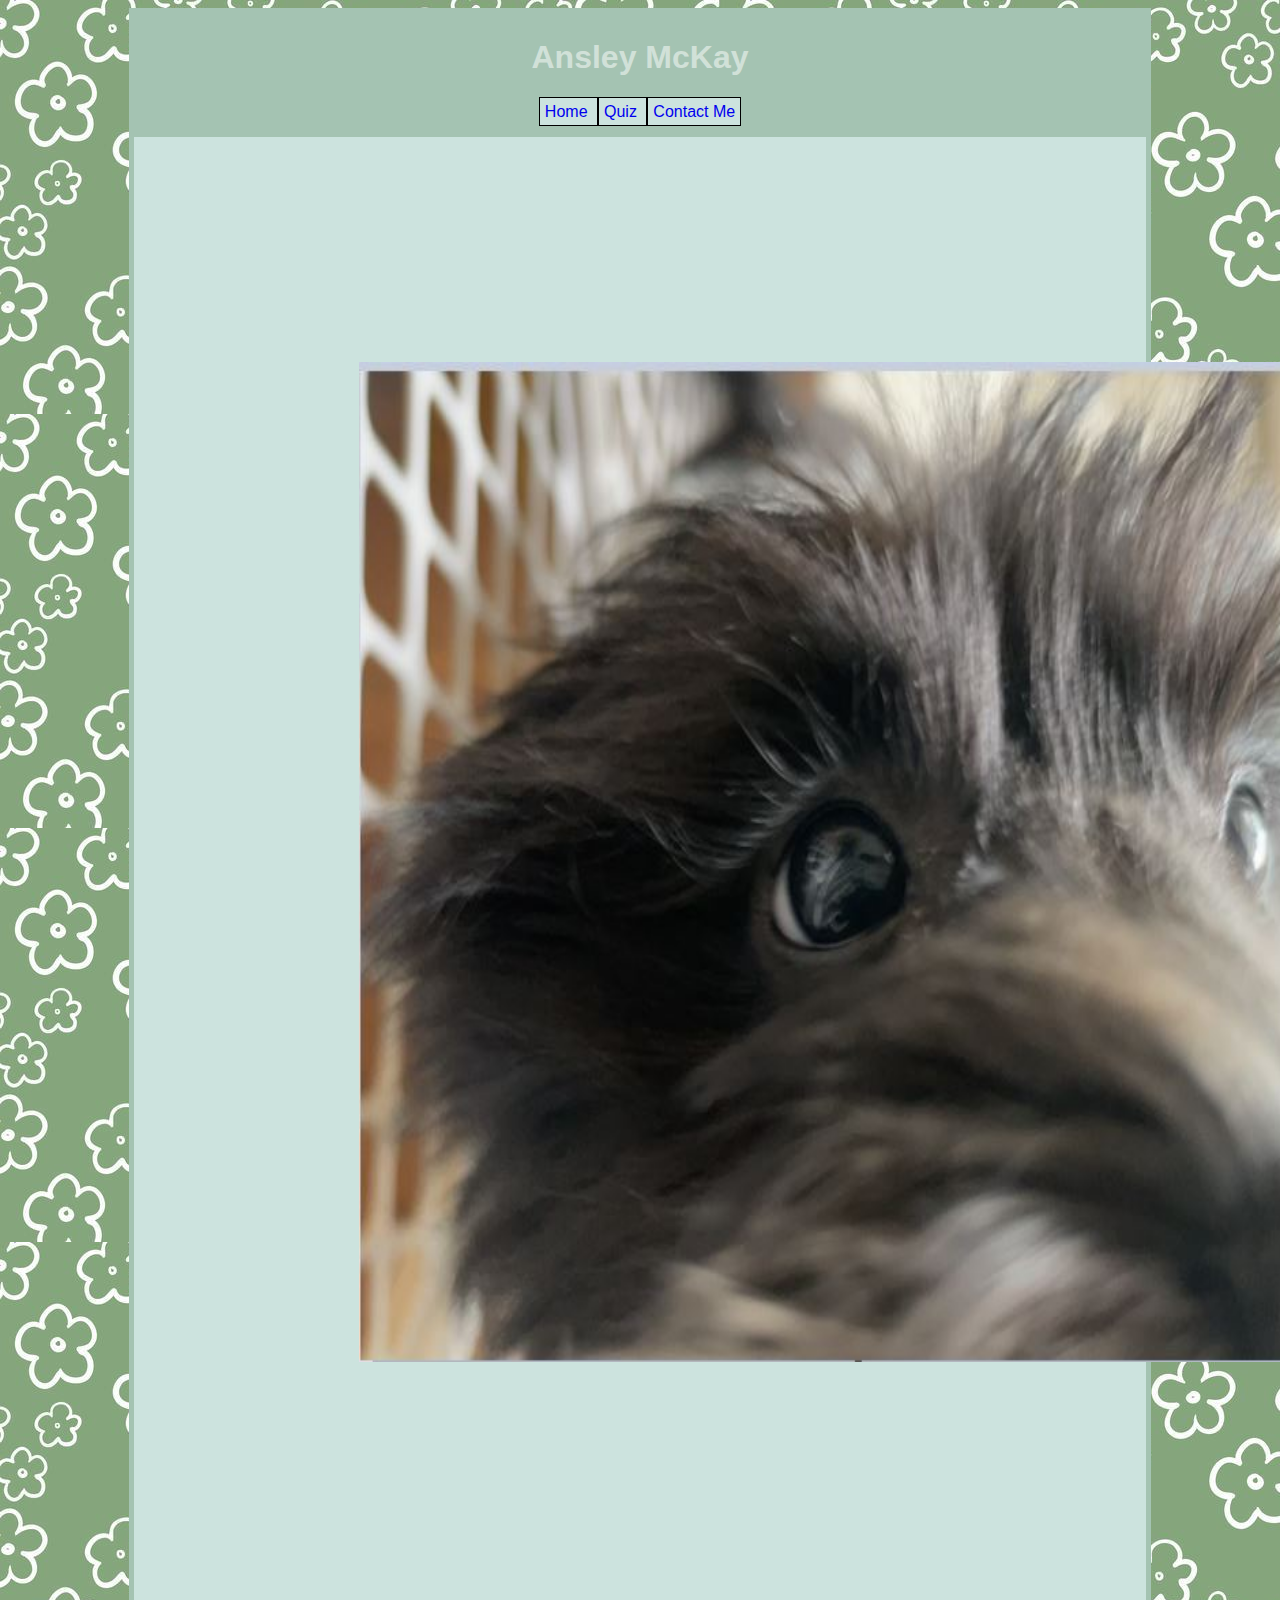
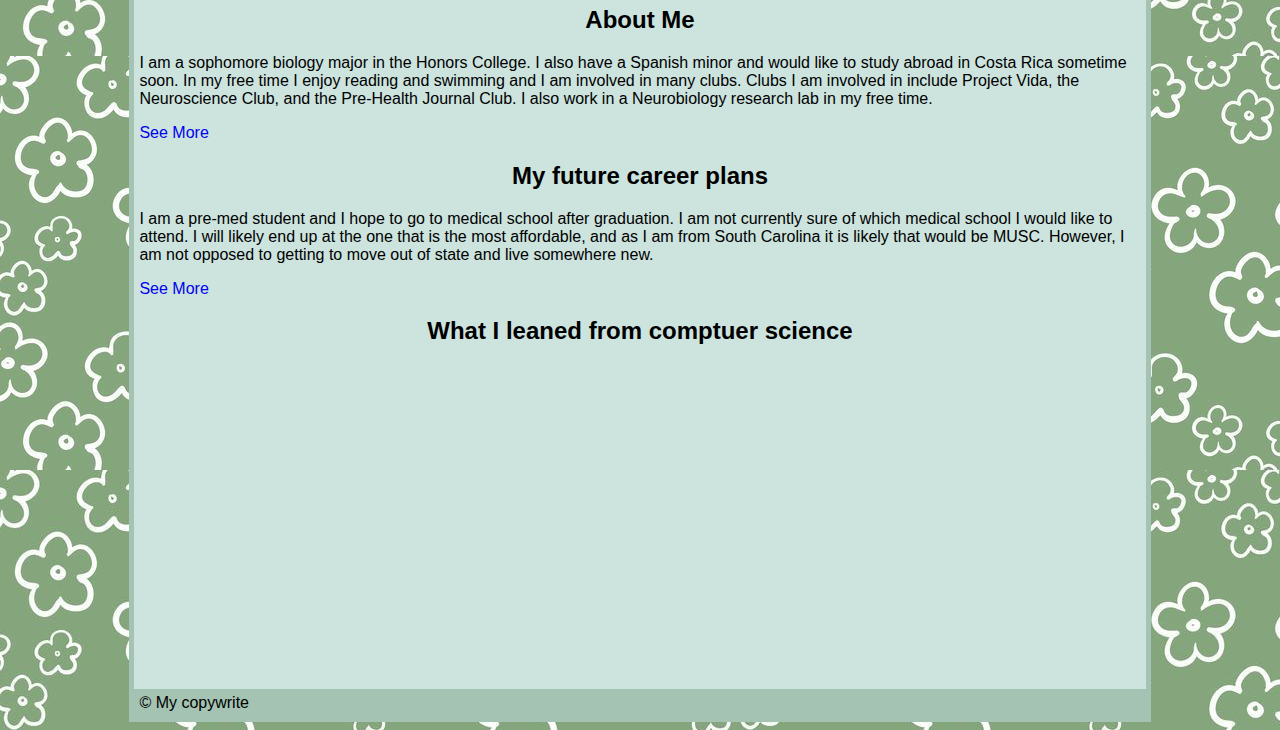
<file: index.html>
<!DOCTYPE html>
<html lang ="en">
<head>
<meta charset="utf-8">
<link rel="stylesheet" href="styles.css">
</head>
<body>
<div id="content"> 
<h1> Ansley McKay </h1>
<nav id="mainnav">
<ul>
 <li> <a href="index.html">Home</a> </li>
 <li> <a href="quiz.html">Quiz </a> </li>
  <li> <a href="contact.html">Contact Me</a> </li>
</ul>
</nav>
<main>
<div id="images">
<img id="zoom" src="images/dog.JPG"  data-num="1" alt="image of my dog">
<img class="hidden" src="images/dog2.JPG" alt="image of my dog" >
<img class="hidden" src="images/dog3.JPG" alt="image of my dog" >
<img class="hidden" src="images/dog4.JPG" alt="image of my dog" >
</div> 
<h2> About Me </h2>
<p> I am a sophomore biology major in the Honors College. I also have a Spanish minor and would like to study abroad in Costa Rica sometime soon. In my free time I enjoy reading and swimming and I am involved in many clubs. Clubs I am involved in include Project Vida, the Neuroscience Club, and the Pre-Health Journal Club. I also work in a Neurobiology research lab in my free time. 
</p>
<p id="more" class="hidden">
I am from Florence, South Carolina. As that is nearby, I get to see my family often. I have a younger brother and two dogs, which are seen in the slideshow. My dogs' names are Cricket (the brown and white dog) and Pippa (the black and white dog). 

</p>
<a id="show-hide" href="#" onclick="showHide()"> See More </a>
</section>

<section>
<h2> My future career plans</h2>
<p> I am a pre-med student and I hope to go to medical school after graduation. I am not currently sure of which medical school I would like to attend. I will likely end up at the one that is the most affordable, and as I am from South Carolina it is likely that would be MUSC. However, I am not opposed to getting to move out of state and live somewhere new. 
</p>
<p id="more" class="hidden">I currently hope to go into orthopedic trauma surgery or dermatology, but I am not sure yet. I like bones and many of the procedures in orthopedic trauma surgery. However, dermatology also appeals to me because I find skin interesting and the work-life balance would be better. Either way I am sure that I will be happy in any speciality I choose. 


</p>
<a id="show-hide" href="#" onclick="showHide()"> See More </a>
</section>
<section> 
<h2>What I leaned from comptuer science</h2>
<iframe id="video" width="560" height="315" src="https://www.youtube.com/embed/IvsTdyvbDU8" title="YouTube video player" frameborder="0" allow="accelerometer; autoplay; clipboard-write; encrypted-media; gyroscope; picture-in-picture; web-share" allowfullscreen></iframe>
</section>
</main>
<footer> &copy; My copywrite </footer>
</div>
<script src="script.js"></script> 
</body> 
</html>
</file>
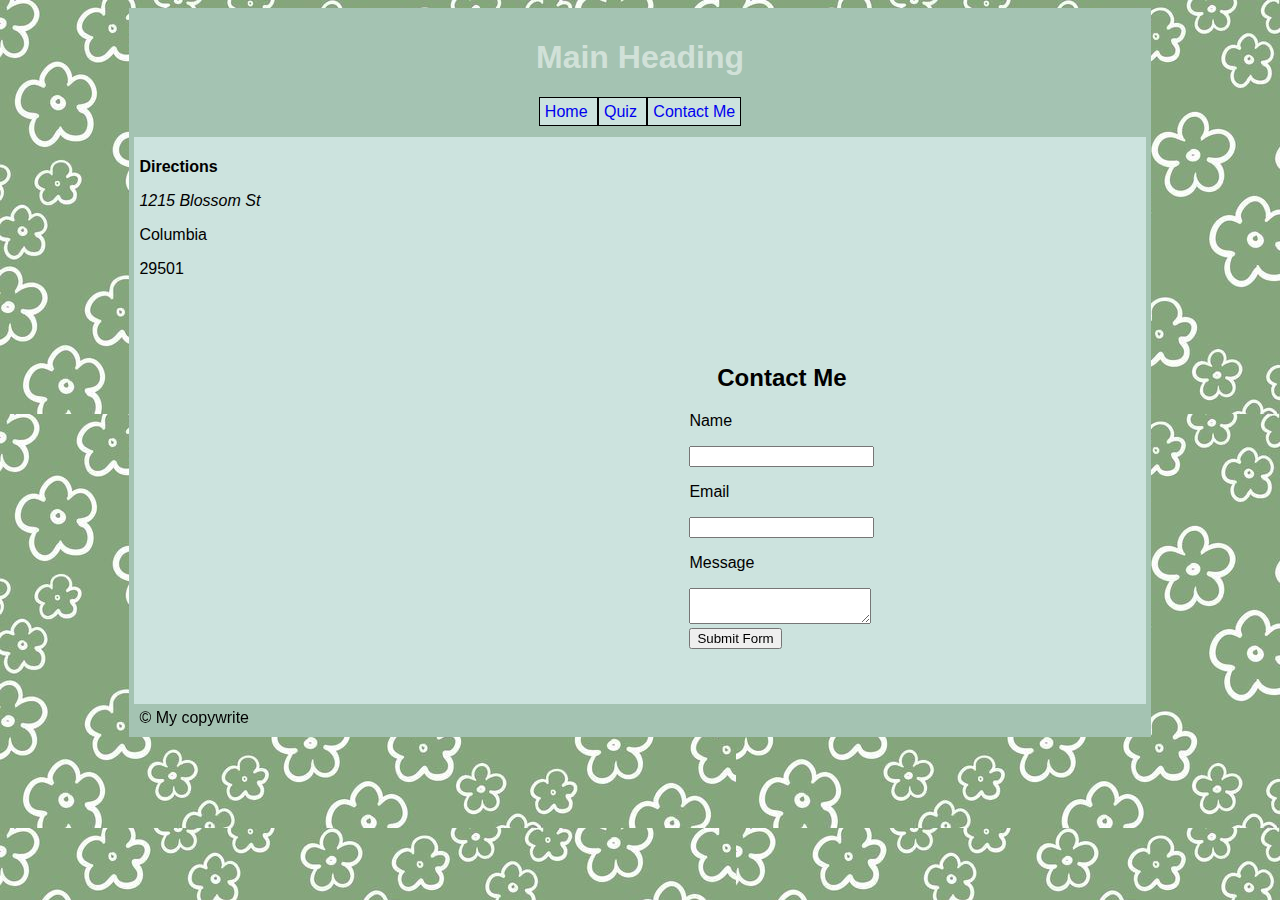
<file: contact.html>
<!DOCTYPE html>
<html lang ="en">
<head>
<meta charset="utf-8">
<link rel="stylesheet" href="styles.css">
</head>
<body>
<div id="content"> 
<h1> Main Heading </h1>
<nav id="mainnav">
<ul>
 <li> <a href="index.html">Home</a> </li>
 <li> <a href="quiz.html">Quiz </a> </li>
  <li> <a href="contact.html">Contact Me</a> </li>
</ul>
</nav>
<main>
<section class="col">
<p><strong> Directions </strong></p>
<p><em> 1215 Blossom St </em></p>
<p> Columbia </p>
<p> 29501 </p>
</section>
<div id="col">
<section id="form">
<iframe src="https://www.google.com/maps/embed?pb=!1m26!1m12!1m3!1d6615.875980811964!2d-81.03062560323194!3d33.99412648795922!2m3!1f0!2f0!3f0!3m2!1i1024!2i768!4f13.1!4m11!3e6!4m3!3m2!1d33.9916531!2d-81.02025259999999!4m5!1s0x88f8bad5c8178661%3A0x3ced2728fa314719!2sMaxcy%2C%201215%20Blossom%20St%2C%20Columbia%2C%20SC%2029208!3m2!1d33.9991804!2d-81.0292711!5e0!3m2!1sen!2sus!4v1681431835106!5m2!1sen!2sus" width="400" height="300" style="border:0;" allowfullscreen="" loading="lazy" referrerpolicy="no-referrer-when-downgrade"></iframe>
</section>
<br>
<section id="contact">
<h2> Contact Me </h2>
<form action="https://api.web3forms.com/submit" method="POST">

    <input type="hidden" name="access_key" value="f8c83714-4866-4bbb-bbd1-ede76c6a146d">
<p> Name </p>
    <input type="text" name="name" required>
    <p> Email </p>
    <input type="email" name="email" required>
    <p>Message </p>
    <textarea name="message" required></textarea>
    <input type="hidden" name="redirect" value="https://web3forms.com/success">
<br>
    <button type="submit">Submit Form</button>

</form>
</section>
</div>
</main>
<footer> &copy; My copywrite </footer>
</div>
</body> 
</html>
</file>
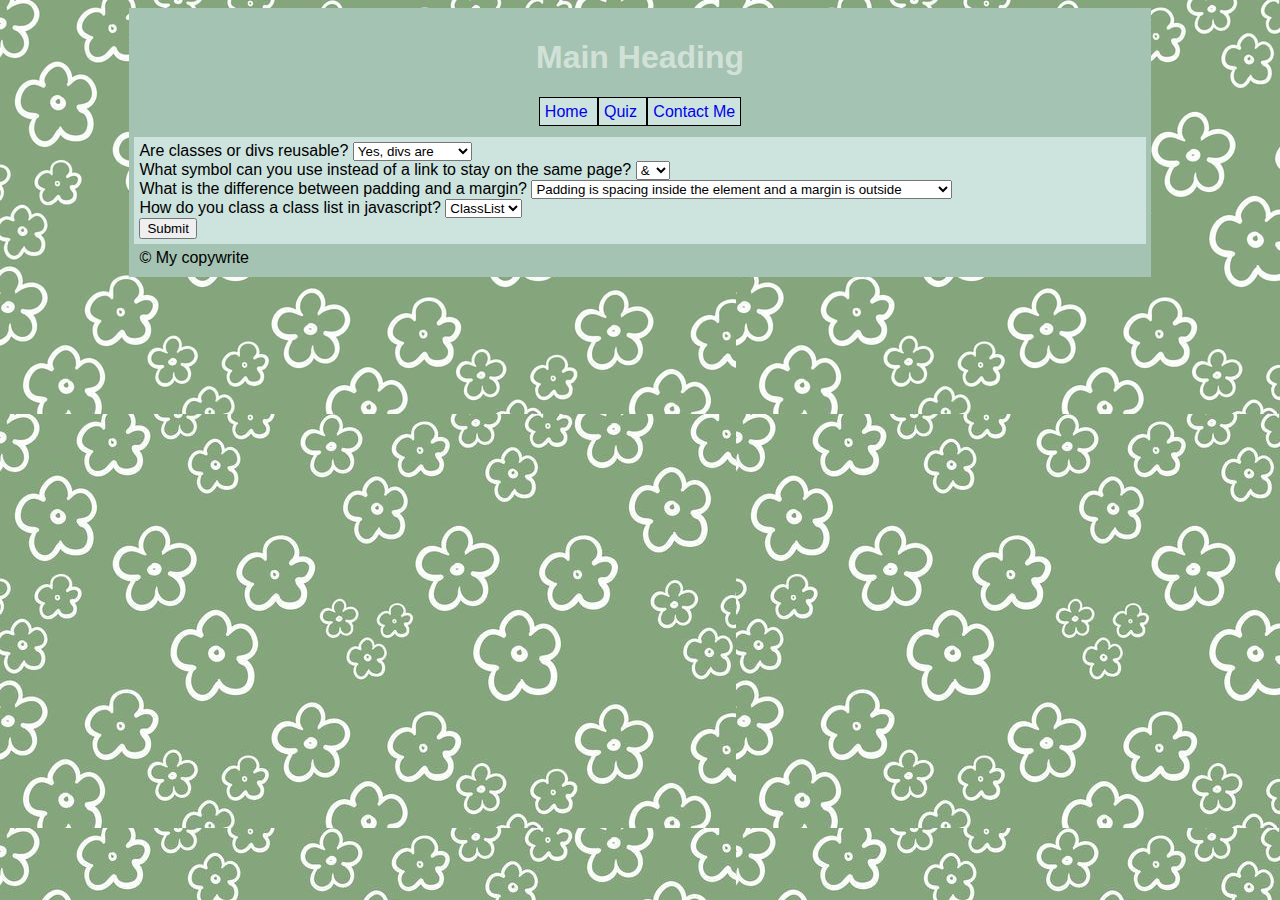
<file: quiz.html>
<!DOCTYPE html>
<html lang ="en">
<head>
<meta charset="utf-8">
<link rel="stylesheet" href="styles.css">
</head>
<body>
<div id="content"> 
<h1> Main Heading </h1>
<nav id="mainnav">
<ul>
 <li> <a href="index.html">Home</a> </li>
 <li> <a href="quiz.html">Quiz </a> </li>
  <li> <a href="contact.html">Contact Me</a> </li>
</ul>
</nav>
<main>
<label for="question-1"> Are classes or divs reusable? </label>
<select id="question-1">
<option> Yes, divs are</option> 
<option>Yes, classes are</option> 
<option> No, they are not</option> 
<option> No neither are </option>
</select>
<br>
<label for="question-2"> What symbol can you use instead of a link to stay on the same page?</label>
<select id="question-2">
<option> &amp; </option> 
<option> &#37;</option> 
<option>#</option>
<option> + </option>
</select>
<br>
<label for="question-3"> What is the difference between padding and a margin?</label>
<select id="question-3">
<option>Padding is spacing inside the element and a margin is outside</option> 
<option>Padding is spacing outside the element and a margin is inside</option> 
<option> They are the same thing</option>
<option> Padding adds all around the element and a margin just on the sides </option>
</select>
<br>
<label for="question-4"> How do you class a class list in javascript?</label>
<select id="question-4">
<option> ClassList </option> 
<option> classList </option> 
<option> classlist </option>
<option> Classlist </option>
</select>
<br>
<button id="btn-continue"  onclick="quiz()"> Submit </button>
<div id="answers" class="hidden">
<h3> Quiz Results </h3>
<p id="result-one"> </p>
<p id="result-two"> </p>
<p id="result-three"> </p>
<p id="result-four"> </p>
<p id="score">Score: </p>
<section id="result">
</section>
</div>
</main>
<footer> &copy; My copywrite </footer>
</div>
<script src="script.js"></script> 
</body> 
</html>
</file>
<file: styles.css>
body {
	font-family:arial;
	background:#6b9080;
} 

#content {
	background:#a4c3b2;
	width:80%;
	margin:auto;
	padding:5px;
}
footer{
	background:#a4c3b2;
	padding:5px;
}
h1{
	color:white;
	padding:5px;
	text-align:center;
	  opacity: 0.5;
}
h2{
	text-align:center;

}
img {
	width:1000px; 
	height:1000px;
	padding:100px;
	margin:120px;
}
#mainnav li{
	text-decoration:none;
	background-color:#cce3de;
	border: 1px solid black;
	text-align:left;
	padding:5px;
	display:block;

}
.hidden{
	display:none;
}

#video{
	text-align:center;
	margin-left:450px;
}
#form{
	margin:50px;
}
#col{
display:flex; 
flex:1; 
}

#contact{
	margin:50px;
}
#mainnav ul{
	text-align:center;
	padding-left:0;
}
 nav a:hover {
	 background-color:white;
 }
a {
	background-color:#cce3de;
	text-decoration:none;
}
main{ 
	background:#cce3de;
	padding:5px;
}

.name p{
	text-align:left;
}
.padding{
	width:200px;
	height:200px;
}
.name{
	background-color:white;
		text-align:center;

}


@media (min-width: 720px) {
body {
	font-family:arial;
	background-image:url('images/coffee.jpg');
} 
#mainnav li{
	display:inline;
}
#mainnav ul{

	text-align:center;
}
 nav a:hover {
	 background-color:white;
 }
a {
	background-color:#cce3de;
	text-decoration:none;
}
}
</file>
